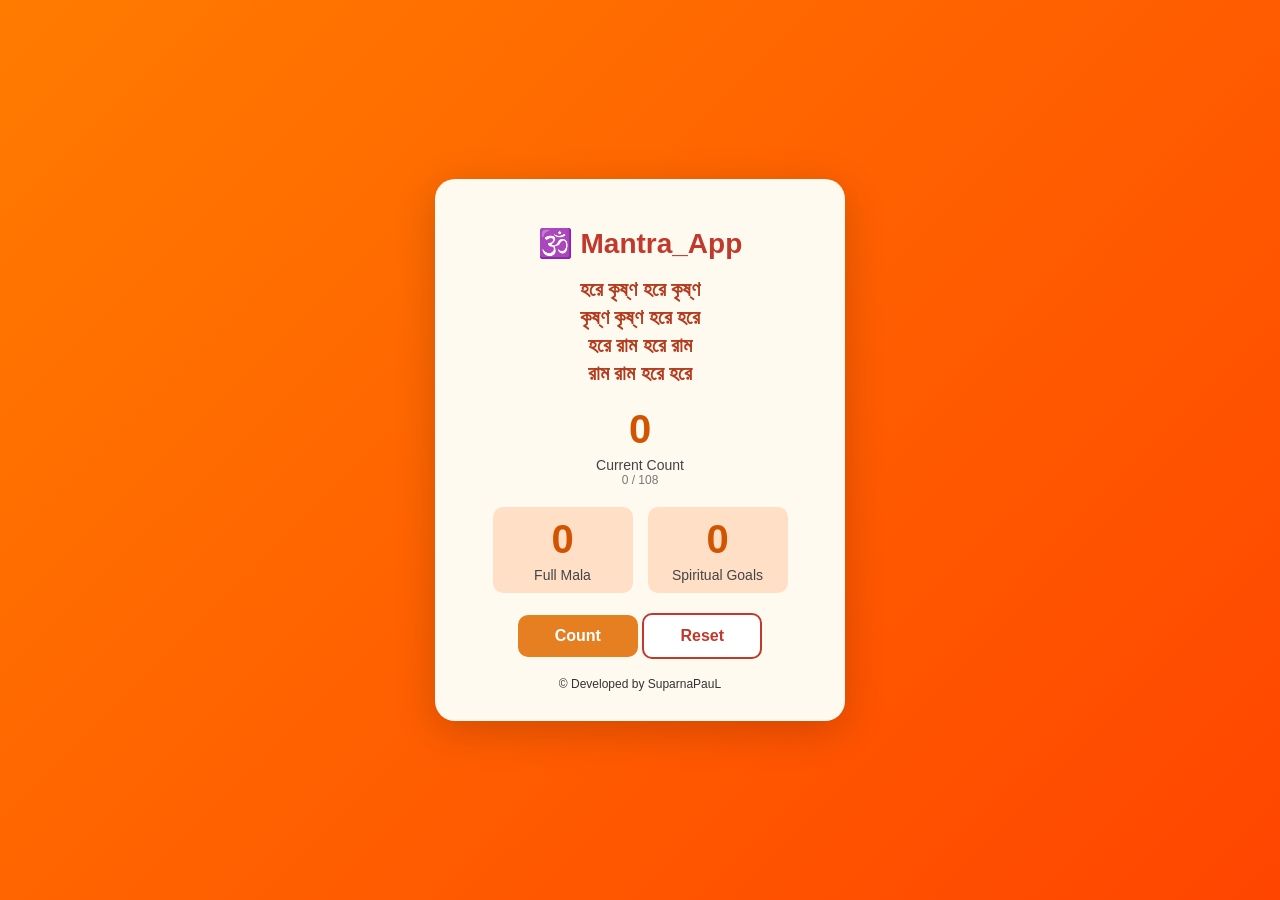
<file: index.html>
<!DOCTYPE html>
<html lang="bn">
<head>
    <meta charset="UTF-8">
    <meta name="viewport" content="width=device-width, initial-scale=1.0">
    <title>Mantra App</title>
    <link rel="stylesheet" href="style.css">
</head><body>
<div class="container">
<h1 class="title">🕉️ Mantra_App</h1>
 <div class="mantra">
        হরে কৃষ্ণ হরে কৃষ্ণ<br>
        কৃষ্ণ কৃষ্ণ হরে হরে<br>
        হরে রাম হরে রাম<br>
        রাম রাম হরে হরে
    </div><div class="count-display">
        <span id="currentCount" class="big">0</span>
        <div class="label">Current Count</div>
        <div id="progressText" class="small">0 / 108</div>
    </div>
    <div class="stats">
        <div class="box">
            <div id="malaCount" class="big">0</div>
            <div class="label">Full Mala</div>
        </div>
  <div class="box">
            <div id="goalCount" class="big">0</div>
            <div class="label">Spiritual Goals</div>
        </div></div><div class="buttons">
        <button id="countBtn" class="btn count">Count</button>
        <button id="resetBtn" class="btn reset">Reset</button>
    </div> <div class="footer">
        © Developed by SuparnaPauL
    </div></div>
    <script src="script.js"></script>
</body>
</html>
</file>
<file: style.css>
body {
    margin: 0;
    font-family: Segoe UI, sans-serif;
    background: linear-gradient(135deg, #ff7b00, #ff4500);
    display: flex;
    justify-content: center;
    align-items: center;
    min-height: 100vh;
}

.container {
    background: #fffaf0;
    width: 350px;
    padding: 30px;
    border-radius: 20px;
    text-align: center;
    box-shadow: 0 10px 40px rgba(0,0,0,0.18);
}

.title {
    font-size: 28px;
    color: #c0392b;
    margin-bottom: 15px;
}

.mantra {
    font-size: 20px;
    color: #b33a1c;
    line-height: 1.4;
    font-weight: bold;
    margin-bottom: 20px;
}

.big {
    font-size: 40px;
    font-weight: bold;
    color: #d35400;
}

.label {
    font-size: 14px;
    color: #444;
    margin-top: 5px;
}

.small {
    font-size: 12px;
    color: #777;
}

.stats {
    display: flex;
    justify-content: center;
    gap: 15px;
    margin: 20px 0;
}

.box {
    background: #ffe0c7;
    width: 120px;
    padding: 10px;
    border-radius: 10px;
}

.buttons {
    margin-top: 15px;
}

.btn {
    width: 120px;
    padding: 12px;
    border-radius: 10px;
    font-weight: bold;
    border: none;
    cursor: pointer;
    font-size: 16px;
}

.count {
    background: #e67e22;
    color: white;
}

.reset {
    background: white;
    border: 2px solid #c0392b;
    color: #c0392b;
}

.footer {
    margin-top: 18px;
    font-size: 12px;
    color: #333;
}
</file>
